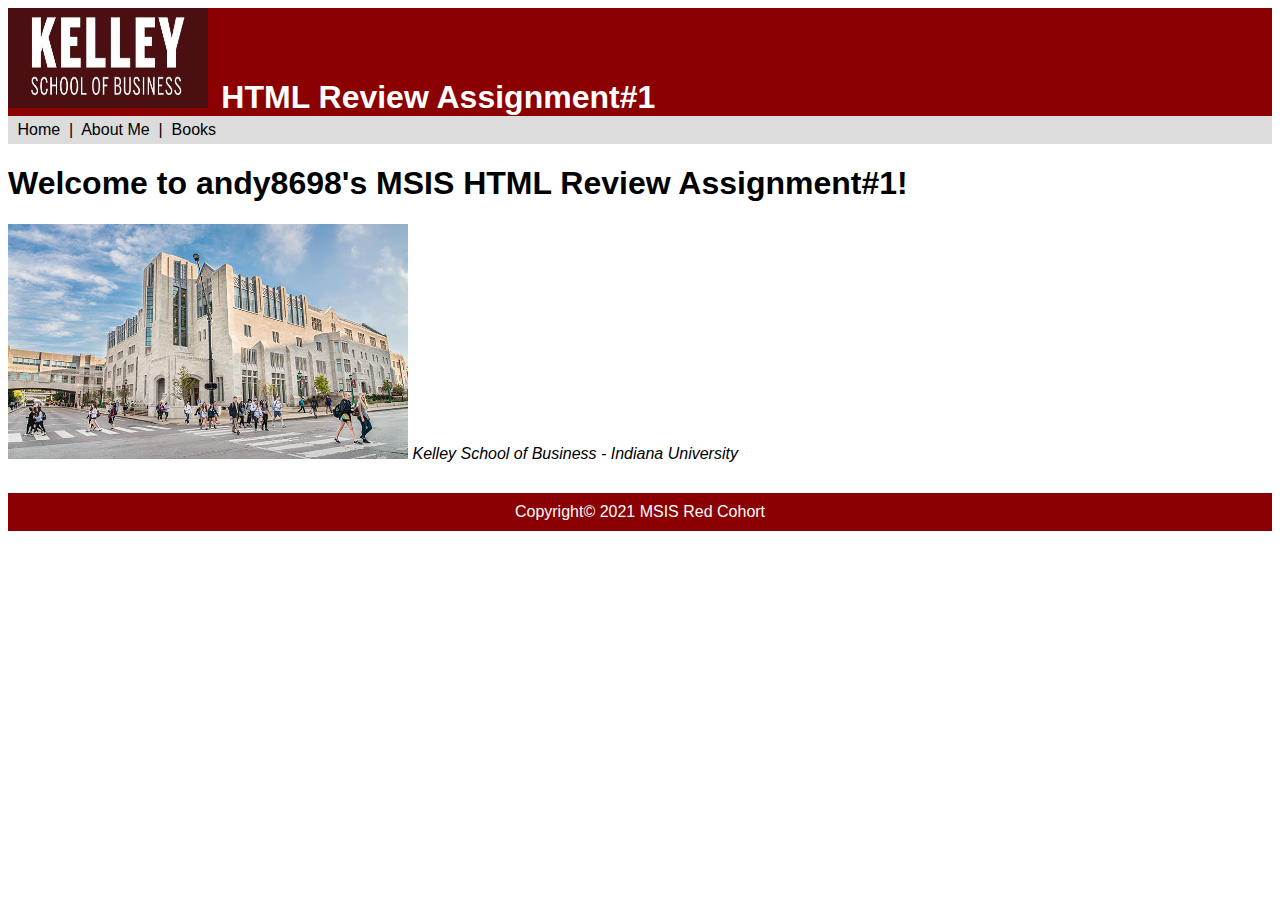
<file: public/index.html>
<!doctype html>
<html lang="en">
<head>
  <!-- Required meta tags -->
  <meta charset="utf-8">
  <meta name="viewport" content="width=device-width, initial-scale=1, shrink-to-fit=no">

<!-- Bootstrap CSS -->
<link rel="stylesheet" href="https://cdn.jsdelivr.net/npm/bootstrap@4.6.0/dist/css/bootstrap.min.css" integrity="sha384-B0vP5xmATw1+K9KRQjQERJvTumQW0nPEzvF6L/Z6nronJ3oUOFUFpCjEUQouq2+l" crossorigin="anonymous">
  
  <title>HTML Review Assignment#1</title>


  <link rel="stylesheet" href="css/site.css">
</head>
<body>

  <div class="container">
    <header>
        <img src="img/Kelley_School_Logo.jpg" alt="logo" width="200" height="100"/>
        <span id="title">&nbsp;HTML Review Assignment#1</span>
    </header>
    
    <nav>
      <a href="index.html">&nbsp;Home</a> &nbsp;|&nbsp; 
      <a href="about_me.html">About Me</a> &nbsp;|&nbsp;
      <a href="book_table.html">Books</a>          
    </nav>
    
    <main>
        <h1> Welcome to andy8698's MSIS HTML Review Assignment#1!</h1>

        <a href="https://kelley.iu.edu/programs/undergrad/admissions/visit-us.html"><img src="img/ksb_hh.jpg" alt="Hodge Hall" width="400"></a>
        <Cite>Kelley School of Business - Indiana University</Cite>


    </main>

    <footer>
        <span>Copyright© 2021 MSIS Red Cohort</span>
    </footer>
    
  </div>

  <script src="https://code.jquery.com/jquery-3.5.1.slim.min.js" integrity="sha384-DfXdz2htPH0lsSSs5nCTpuj/zy4C+OGpamoFVy38MVBnE+IbbVYUew+OrCXaRkfj" crossorigin="anonymous"></script>
  <script src="https://cdn.jsdelivr.net/npm/bootstrap@4.6.0/dist/js/bootstrap.bundle.min.js" integrity="sha384-Piv4xVNRyMGpqkS2by6br4gNJ7DXjqk09RmUpJ8jgGtD7zP9yug3goQfGII0yAns" crossorigin="anonymous"></script>
</body>
</html>
</file>
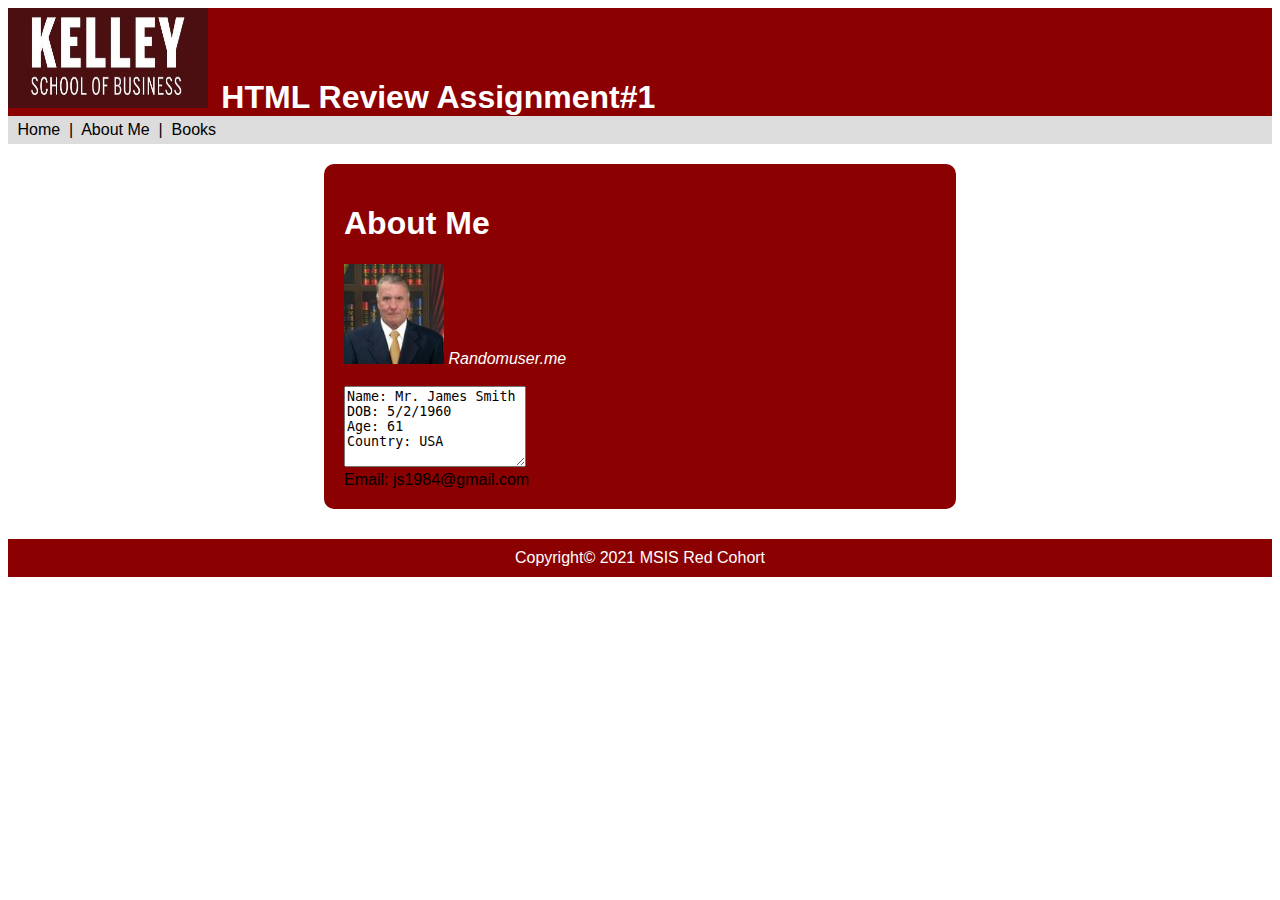
<file: public/about_me.html>
<!doctype html>
<html lang="en">
<head>
  <!-- Required meta tags -->
  <meta charset="utf-8">
  <meta name="viewport" content="width=device-width, initial-scale=1, shrink-to-fit=no">

<!-- Bootstrap CSS -->
<link rel="stylesheet" href="https://cdn.jsdelivr.net/npm/bootstrap@4.6.0/dist/css/bootstrap.min.css" integrity="sha384-B0vP5xmATw1+K9KRQjQERJvTumQW0nPEzvF6L/Z6nronJ3oUOFUFpCjEUQouq2+l" crossorigin="anonymous">

  
  <title>About Me</title>

  <link rel="stylesheet" href="css/site.css">

</head>
<body>

  <div class="container">
    <header>
        <img src="img/Kelley_School_Logo.jpg" alt="logo" width="200" height="100"/>
        <span id="title">&nbsp;HTML Review Assignment#1</span> 
    </header>
    
    <nav>
      <a href="index.html">&nbsp;Home</a> &nbsp;|&nbsp; 
      <a href="about_me.html">About Me</a> &nbsp;|&nbsp;
      <a href="book_table.html">Books</a>          
    </nav>
    
    <main class="row">
 
        <form class="col-xs 12 col-sm-8 col-md-6 col-lg-6">
    
            
            
            <div class="form-group">

                <h1>About Me</h1>

                    <a href="https://randomuser.me/api/portraits/men/13.jpg"><img src="img/face_pic.jpg" alt="random face" width="100"></a>
                    <Cite>Randomuser.me</Cite>

                <br>
                <br>

                <textarea class="form-control" id="my_Details" rows="5" readonly>
Name: Mr. James Smith
DOB: 5/2/1960
Age: 61
Country: USA
                  </textarea>

                  <br>
                 
                  <a href="mailto:js1984@gmail.com" target="_blank" class="btn btn-danger">Email: js1984@gmail.com</a>

            </div>
       
        </form>    
    </main>

    <footer>
        <span>Copyright© 2021 MSIS Red Cohort</span>
    </footer>
    
  </div>

  <script src="https://code.jquery.com/jquery-3.5.1.slim.min.js" integrity="sha384-DfXdz2htPH0lsSSs5nCTpuj/zy4C+OGpamoFVy38MVBnE+IbbVYUew+OrCXaRkfj" crossorigin="anonymous"></script>
  <script src="https://cdn.jsdelivr.net/npm/bootstrap@4.6.0/dist/js/bootstrap.bundle.min.js" integrity="sha384-Piv4xVNRyMGpqkS2by6br4gNJ7DXjqk09RmUpJ8jgGtD7zP9yug3goQfGII0yAns" crossorigin="anonymous"></script>  
</body>
</html>
</file>
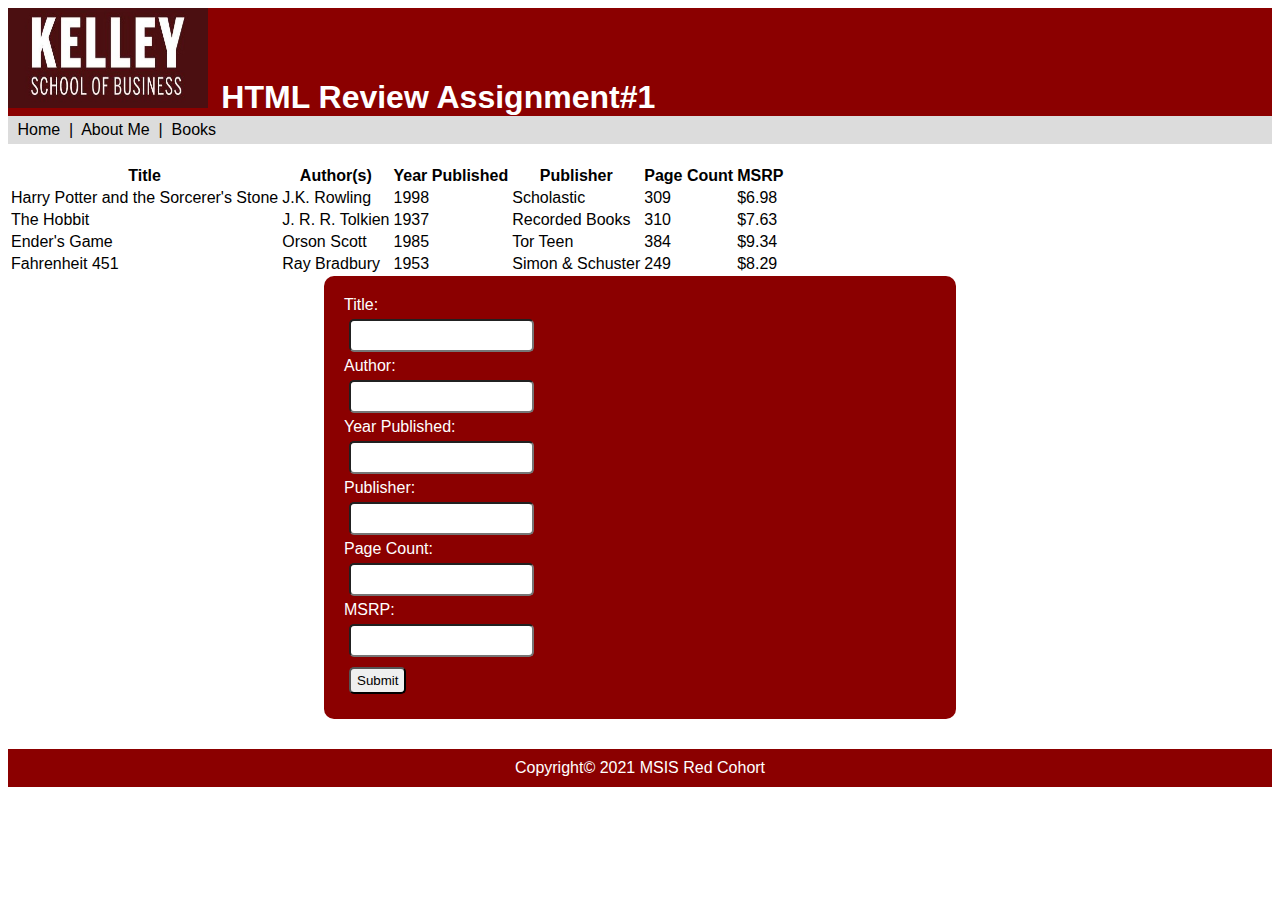
<file: public/book_table.html>
<!doctype html>
<html lang="en">
<head>
  <!-- Required meta tags -->
  <meta charset="utf-8">
  <meta name="viewport" content="width=device-width, initial-scale=1, shrink-to-fit=no">

<!-- Bootstrap CSS -->
<link rel="stylesheet" href="https://cdn.jsdelivr.net/npm/bootstrap@4.6.0/dist/css/bootstrap.min.css" integrity="sha384-B0vP5xmATw1+K9KRQjQERJvTumQW0nPEzvF6L/Z6nronJ3oUOFUFpCjEUQouq2+l" crossorigin="anonymous">
  
  <title>Books</title>


  <link rel="stylesheet" href="css/site.css">
</head>
<body>

  <div class="container">
    <header>
        <img src="img/Kelley_School_Logo.jpg" alt="logo" width="200" height="100"/>
        <span id="title">&nbsp;HTML Review Assignment#1</span>

    </header>
    
    <nav>
      <a href="index.html">&nbsp;Home</a> &nbsp;|&nbsp; 
      <a href="about_me.html">About Me</a> &nbsp;|&nbsp;
      <a href="book_table.html">Books</a>          
    </nav>
    
    <main>

        <div class="col-xs-12">
                
            <table class="table table-bordered table-hover table-striped table-condensed" id="table_form">
            
                <thead id="table_head">
                    <tr>
                        <th>Title</th>
                        <th>Author(s)</th>
                        <th>Year Published</th>
                        <th>Publisher</th>
                        <th>Page Count</th>
                        <th>MSRP</th>
                    </tr>
                </thead>
                
                <tbody>
                    <tr>
                        <td>Harry Potter and the Sorcerer's Stone</td>
                        <td>J.K. Rowling</td>
                        <td>1998</td>
                        <td>Scholastic</td>
                        <td>309</td>
                        <td>$6.98</td>
                    </tr>

                    <tr>
                        <td>The Hobbit</td>
                        <td>J. R. R. Tolkien</td>
                        <td>1937</td>
                        <td>Recorded Books</td>
                        <td>310</td>
                        <td>$7.63</td>
                    </tr>

                    <tr>
                        <td>Ender's Game</td>
                        <td>Orson Scott</td>
                        <td>1985</td>
                        <td>Tor Teen</td>
                        <td>384</td>
                        <td>$9.34</td>
                    </tr>

                    <tr>
                        <td>Fahrenheit 451</td>
                        <td>Ray Bradbury</td>
                        <td>1953</td>
                        <td>Simon & Schuster</td>
                        <td>249</td>
                        <td>$8.29</td>
                    </tr>
                    
                </tbody>
            </table>
            </div>

            <form class="col-xs 12 col-sm-8 col-md-6 col-lg-6">
              <div class="form-group">
                <label for="book_title">Title:</label><br>
                <input type="text" id="book_title" name="book_title"><br>
                <label for="author">Author:</label><br>
                <input type="text" id="author" name="author"><br>
                <label for="year_published">Year Published:</label><br>
                <input type="text" id="year_published" name="year_published"><br>
                <label for="publisher">Publisher:</label><br>
                <input type="text" id="publisher" name="publisher"><br>
                <label for="page_count">Page Count:</label><br>
                <input type="text" id="page_count" name="page_count"><br>
                <label for="msrp">MSRP:</label><br>
                <input type="text" id="msrp" name="msrp"><br>
                <input type="submit" value="Submit">
              </div>
            </form>

    </main>

    <footer>
        <span>Copyright© 2021 MSIS Red Cohort</span>
    </footer>
    
  </div>

  <script src="https://code.jquery.com/jquery-3.5.1.slim.min.js" integrity="sha384-DfXdz2htPH0lsSSs5nCTpuj/zy4C+OGpamoFVy38MVBnE+IbbVYUew+OrCXaRkfj" crossorigin="anonymous"></script>
  <script src="https://cdn.jsdelivr.net/npm/bootstrap@4.6.0/dist/js/bootstrap.bundle.min.js" integrity="sha384-Piv4xVNRyMGpqkS2by6br4gNJ7DXjqk09RmUpJ8jgGtD7zP9yug3goQfGII0yAns" crossorigin="anonymous"></script>
</body>
</html>
</file>
<file: public/css/site.css>
body {
    font-family: sans-serif;
}

header {
    background-color: darkred;
}

nav {
    background-color: gainsboro;
    padding: 5px;
    margin-bottom: 20px;    
}

#title {
    font-size: xx-large;
    color: white;
    font-weight: bold;
}

a {
    color: black;
    text-decoration: none;
}

a:hover {
    color: red;
}

q {
    font-style: italic;
}


footer {
    text-align: center;
    background-color: darkred;
    color: white;
    padding: 10px;
    margin-top: 30px;
}

form{
    background-color:darkred;
    padding: 20px;
    color: white;
    border-radius: 10px;
    margin-left: 25%;
    margin-right: 25%;
}
input{
    margin: 5px;
    color: black;
    height: 27px;
    border-radius: 5px;
}
select{
    margin: 10px;
    color: black;
    height: 27px;
    border-radius: 5px;
}
.button{
    text-align: end;
    margin-left: 5px;
    margin-right: 5px;
}

#submit:hover,#back:hover {
    background-color: rgb(168, 165, 165)
}
    
.con{
    border: black solid 2px;
    padding-left: 10px;
    padding-right: 10px;
    
}
.project{
    border: black solid 1px;
    border-radius: 10px;
    text-align: center;
    margin-left: auto;
    margin-right: auto;
    margin-top: 10px;
    margin-bottom: 10px;
    padding: 10px;
    display: flex;
    flex-flow: column nowrap;
    
}
fieldset{
            margin-bottom: 10px;
            
}
</file>
